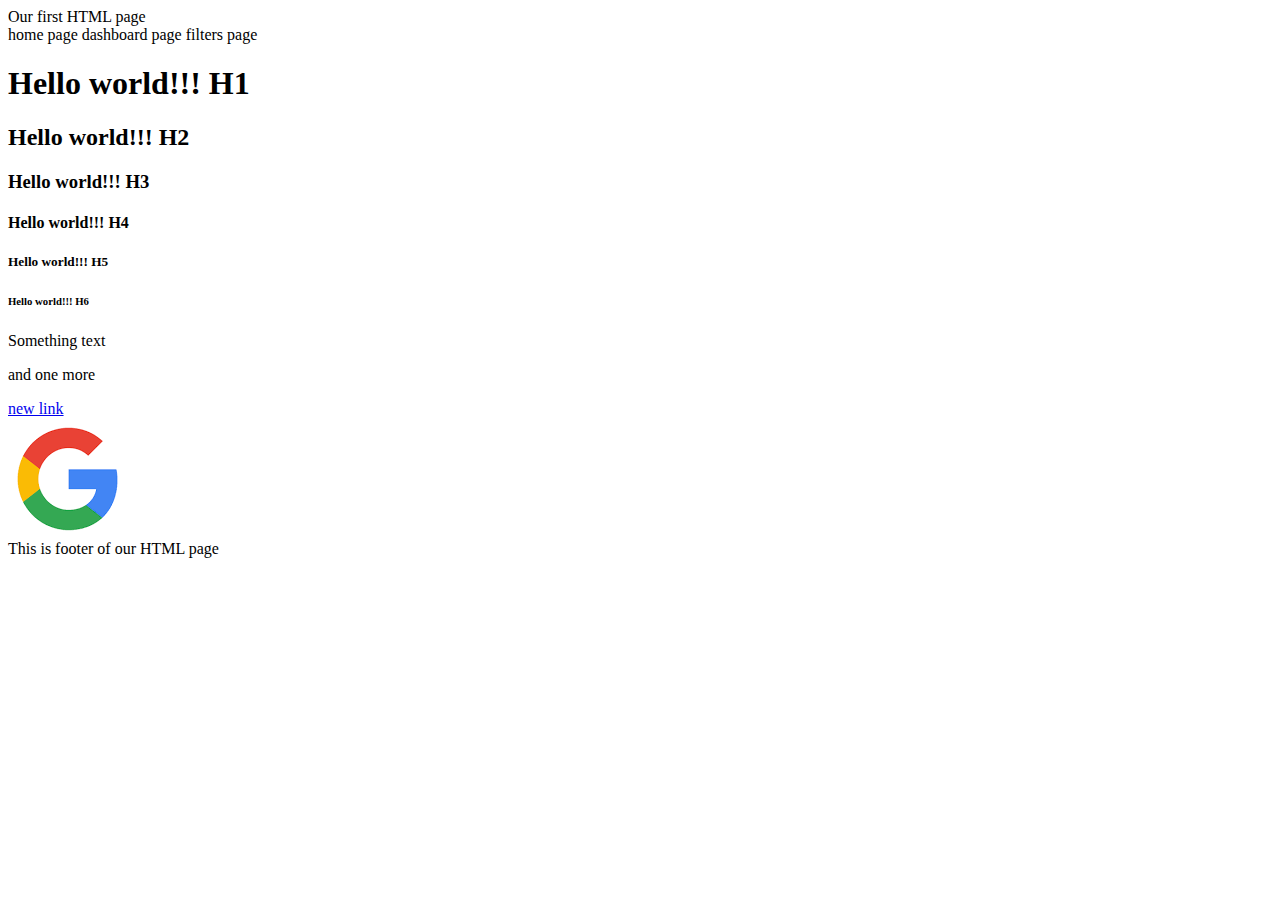
<file: index.html>
<html>

<head>
	<title>Our first HTML page</title>
</head>

<body>

<header>
<div>
Our first HTML page
</div>
<div>
	<span>home page</span>
	<span>dashboard page</span>
	<span>filters page</span>
</div>
</header>

<div>
	<h1>Hello world!!! H1</h1>
	<h2>Hello world!!! H2</h2>
	<h3>Hello world!!! H3</h3>
	<h4>Hello world!!! H4</h4>
	<h5>Hello world!!! H5</h5>
	<h6>Hello world!!! H6</h6>
	<p>
	Something text
		</p>and one more
	</p>
	<a href="https://www.google.com/">new link</a>
	<div>
	<img src="[data-uri]">
	</div>
</div>


<footer>
This is footer of our HTML page
</footer>

</body>
</html>
</file>
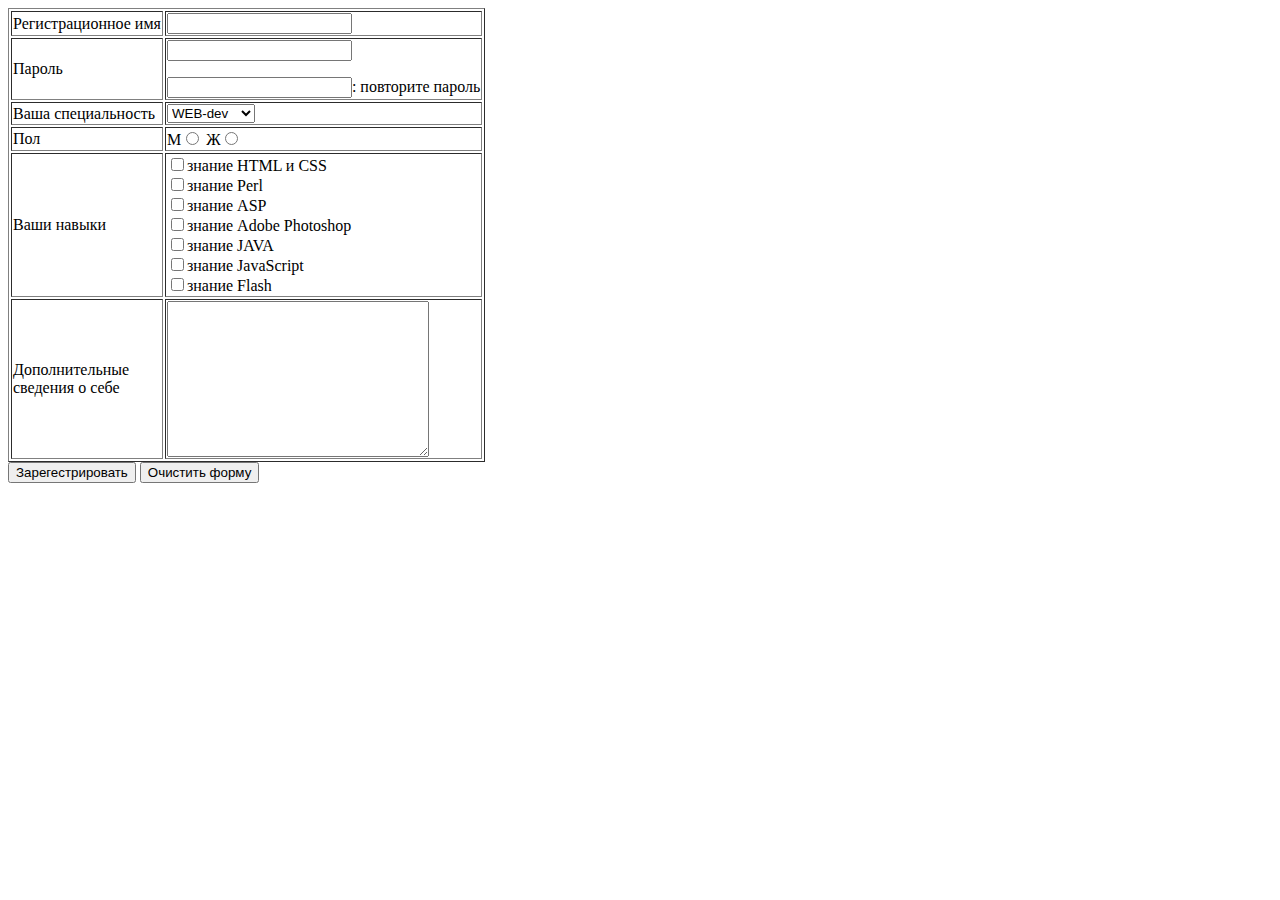
<file: works/clw0202/index.html>
<html>

<head>

</head>

<body>

<table border="1">

<tr>
<td>
Регистрационное имя
</td>
<td>
<input type="text" name ="login" size="20" maxlength="25">
</td>
</tr>

<tr>
<td>
Пароль
</td>
<td>
<input type="password" name ="pass" size="20" maxlength="25"></p>
<input type="password" name ="pass" size="20" maxlength="25">: повторите пароль
</td>
</tr>

<tr>
<td>
Ваша специальность
</td>
<td>
<select name="book" size="1">
	<option value="web">WEB-dev</option>
	<option value="java">JAVA-dev</option>
	<option value="js">Java Script</option>
	<option value="qa">QA</option>
</select>
</td>
</tr>

<tr>
<td>
Пол
</td>
<td>
М<input type="radio" name ="subject" value="man">
Ж<input type="radio" name ="subject" value="woman">
</td>
</tr>

<tr>
<td>
Ваши навыки
</td>
<td>
<input type="checkbox" name ="html" value="yes">знание HTML и CSS<br>
<input type="checkbox" name ="perl" value="yes">знание Perl<br>
<input type="checkbox" name ="asp" value="yes">знание ASP<br>
<input type="checkbox" name ="adobe" value="yes">знание Adobe Photoshop<br>
<input type="checkbox" name ="java" value="yes">знание JAVA<br>
<input type="checkbox" name ="js" value="yes">знание JavaScript<br>
<input type="checkbox" name ="flash" value="yes">знание Flash<br>
</td>
</tr>

<tr>
<td>
Дополнительные<br> сведения о себе
</td>
<td>
<textarea name="discription" cols="30" rows="10">
</textarea>
</td>
</tr>

</table>

<input type="button" name="push" value="Зарегестрировать">
<input type="reset" value="Очистить форму">

</body>

</html>
</file>
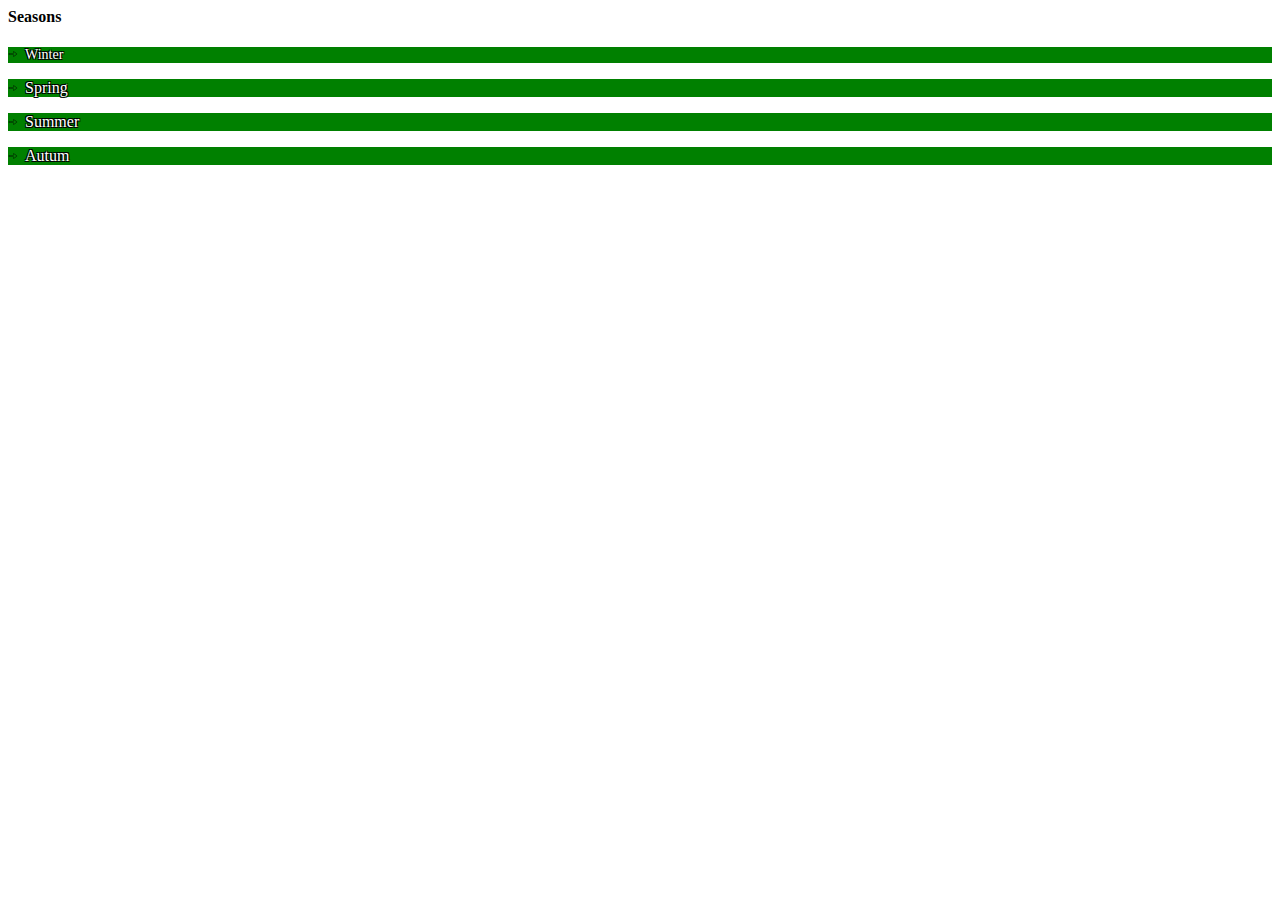
<file: works/clw2301/index.html>
<html>
<head>
<link rel="stylesheet" href="style.css">
</head>

<body>
<div><h4> Seasons </h4> </div>
<div>
	<ol class="rounded">
	<details>
	<summary class="seasons">Winter</summary>
	<ul>
		<li><a class="winter" >December</a></li>
		<li><a class="winter">January</a></li>
		<li><a class="winter">February</a></li>
	</ul>
	</details>
	</ol>
	</p>
	
	<details>
	<summary class="seasons">Spring</summary>
	<ul>
		<li class="spring">March</li>
		<li class="spring">April</li>
		<li class="spring">May</li>
	</ul>
	</details>
	</p>
	
	<details>
	<summary class="seasons">Summer</summary>
	<ul>
		<li class="summer">June</li>
		<li class="summer">Jule</li>
		<li class="summer">August</li>
	</ul>
	</details>
	</p>
	
	<details>
	<summary class = "seasons">Autum</summary>
	<ul>
		<li class="autum">September</li>
		<li class="autum">October</li>
		<li class="autum">November</li>
	</ul>
	</details>
</div>
	
</body>


</html>
</file>
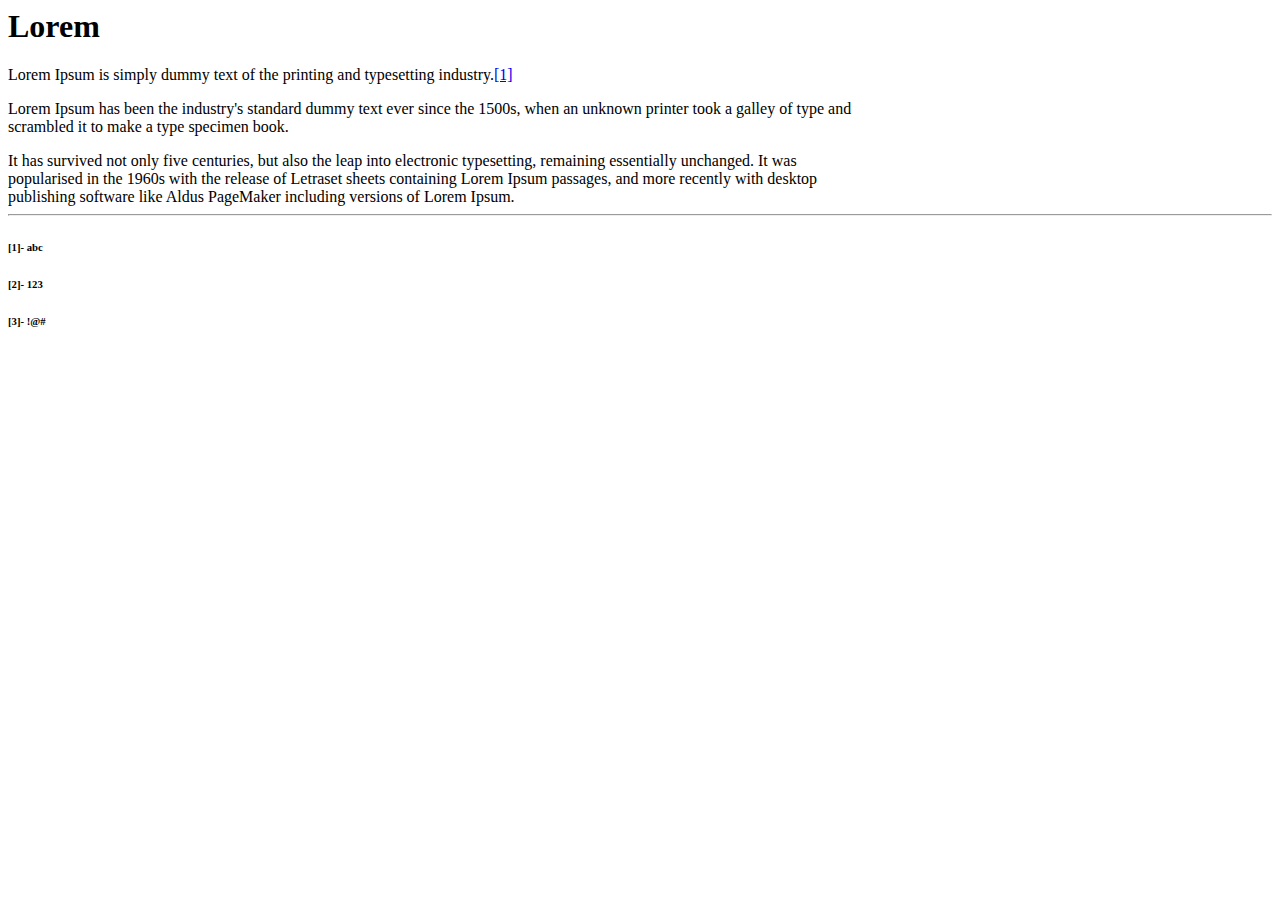
<file: works/clw1901/task1.html>
<html>

<head>
	<title>Task 1</title>
</head>

<body>

<header>
<h1>Lorem</h1>
</header>
<div style="width:864px;">
Lorem Ipsum is simply dummy text of the printing and typesetting industry.<a href="#part1">[1]</a></p> Lorem Ipsum has been the industry's standard dummy text ever since the 1500s, when an unknown printer took a galley of type and scrambled it to make a type specimen book.</p> It has survived not only five centuries, but also the leap into electronic typesetting, remaining essentially unchanged. It was popularised in the 1960s with the release of Letraset sheets containing Lorem Ipsum passages, and more recently with desktop publishing software like Aldus PageMaker including versions of Lorem Ipsum.
</div>

<footer>
<hr>
</p> <article id ="part1"><h6>[1]- abc</h6></article>
 <h6>[2]- 123</h6>
 <h6>[3]- !@#</h6>
</footer>

</body>
</html>
</file>
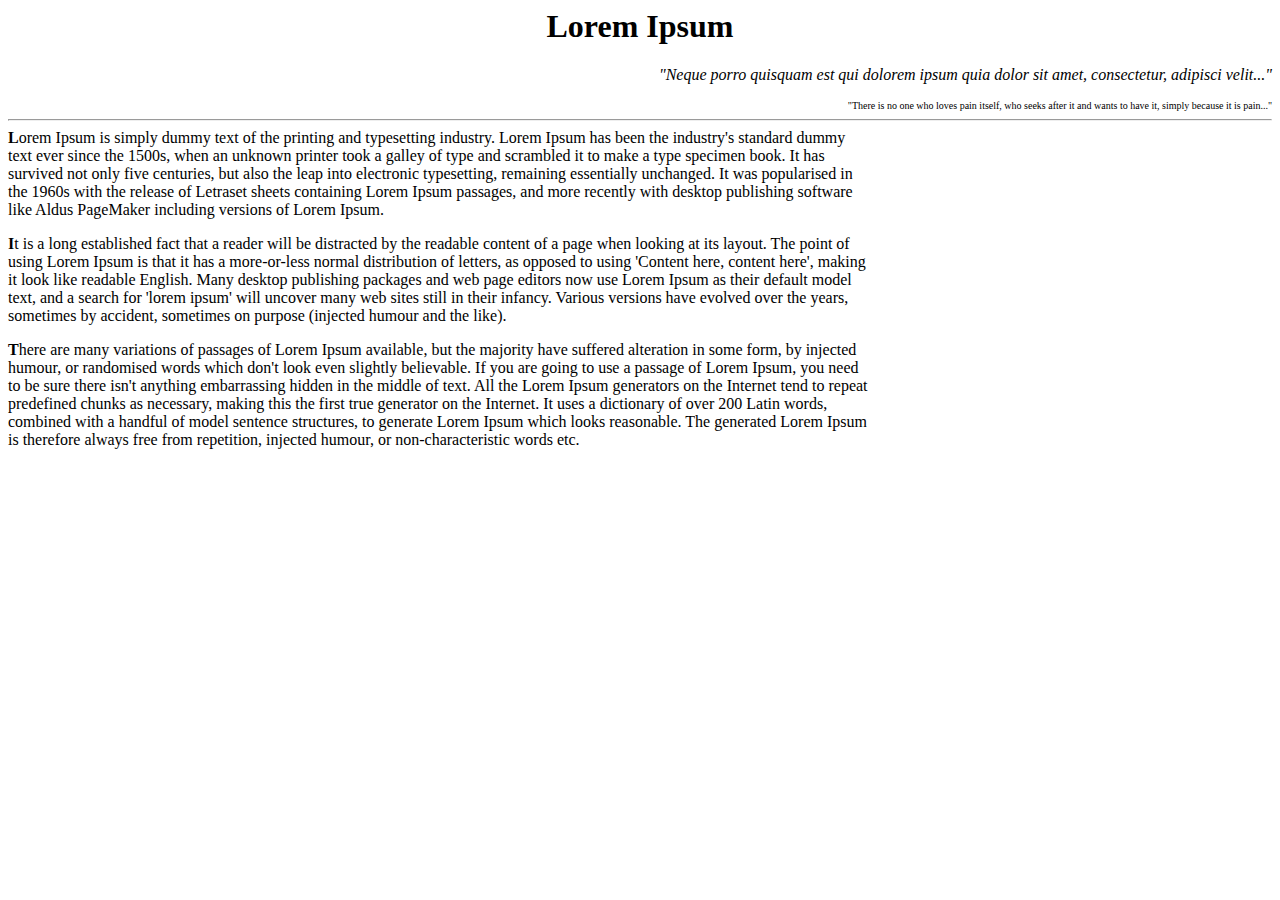
<file: works/clw1901/task2.html>
<html>

<head>
<title>Task 2 </title>
</head>

<body>

<header>
<div align="center"><h1>Lorem Ipsum</h1></div>
<i><div align="right">"Neque porro quisquam est qui dolorem ipsum quia dolor sit amet, consectetur, adipisci velit..."</div></i></p>
<font size="1"><div align="right">"There is no one who loves pain itself, who seeks after it and wants to have it, simply because it is pain..."</div></font>
<hr>
</header>
<div style="width:864px;">
<b>L</b>orem Ipsum is simply dummy text of the printing and typesetting industry. Lorem Ipsum has been the industry's standard dummy text ever since the 1500s, when an unknown printer took a galley of type and scrambled it to make a type specimen book. It has survived not only five centuries, but also the leap into electronic typesetting, remaining essentially unchanged. It was popularised in the 1960s with the release of Letraset sheets containing Lorem Ipsum passages, and more recently with desktop publishing software like Aldus PageMaker including versions of Lorem Ipsum.</p>
<b>I</b>t is a long established fact that a reader will be distracted by the readable content of a page when looking at its layout. The point of using Lorem Ipsum is that it has a more-or-less normal distribution of letters, as opposed to using 'Content here, content here', making it look like readable English. Many desktop publishing packages and web page editors now use Lorem Ipsum as their default model text, and a search for 'lorem ipsum' will uncover many web sites still in their infancy. Various versions have evolved over the years, sometimes by accident, sometimes on purpose (injected humour and the like).</p>
<b>T</b>here are many variations of passages of Lorem Ipsum available, but the majority have suffered alteration in some form, by injected humour, or randomised words which don't look even slightly believable. If you are going to use a passage of Lorem Ipsum, you need to be sure there isn't anything embarrassing hidden in the middle of text. All the Lorem Ipsum generators on the Internet tend to repeat predefined chunks as necessary, making this the first true generator on the Internet. It uses a dictionary of over 200 Latin words, combined with a handful of model sentence structures, to generate Lorem Ipsum which looks reasonable. The generated Lorem Ipsum is therefore always free from repetition, injected humour, or non-characteristic words etc.</p>










</body>
</html>
</file>
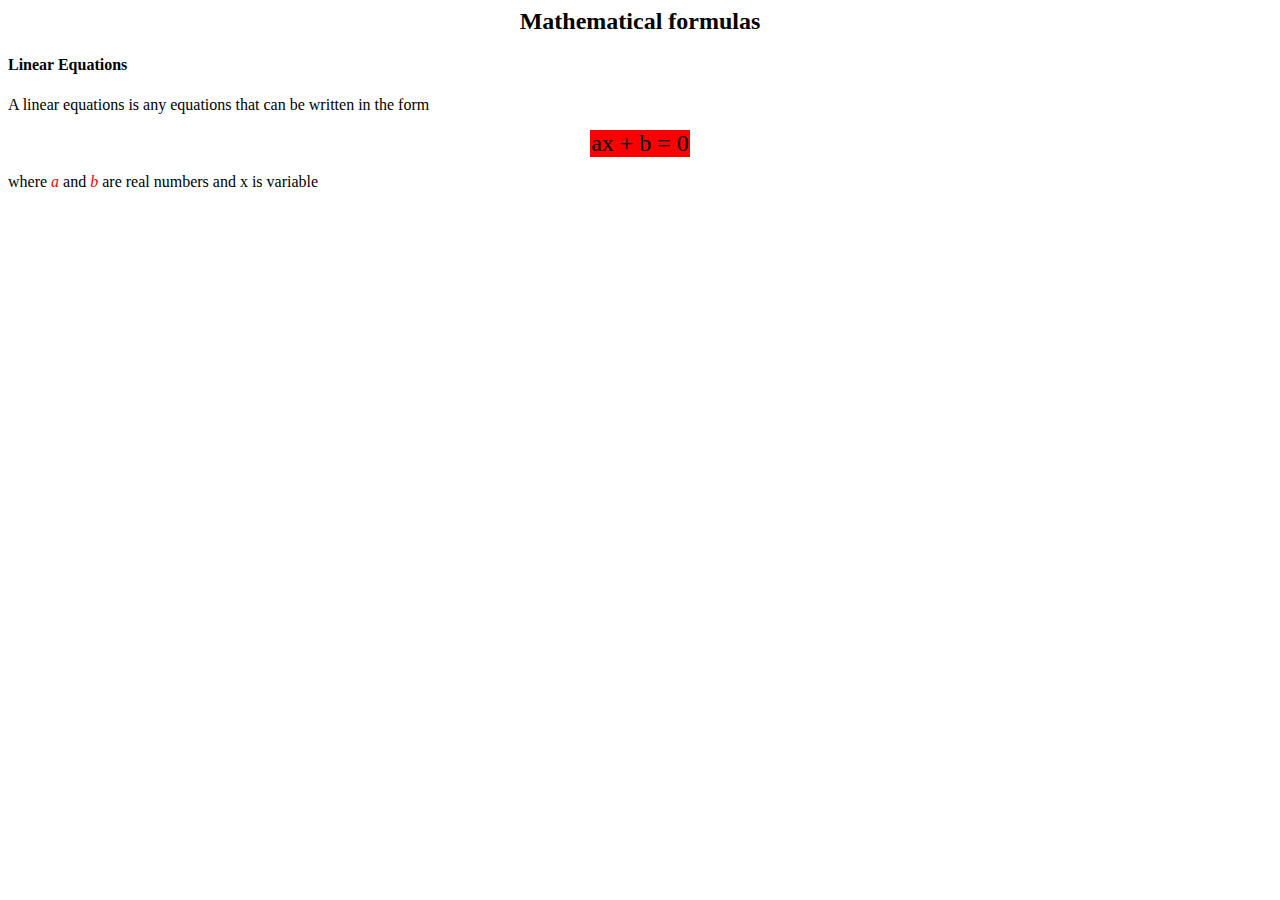
<file: works/clw1901/task3.html>
<html>

<head>
<title>Task3</title>
</head>

<body>
<header>
<div align="center"><h2>Mathematical formulas</h2></div>
</header>

<h4>Linear Equations</h4></p>

<style>
 {
background: #D9FFAD;
}
</style>
<div>
<p>
A linear equations is any equations that can be written in the form</p>
<div align="center"><div style="width:100px;"><span ><p style="background-color:#ff0000;color:black;"><font size="5">ax + b = 0</font></p></span></div></div>
</div>
<p>where <span style="color:#ff0000"><i>a</i></span> and <span style="color:#ff0000"><i>b</i></span> are real numbers and x is variable</p>
</body>

</html>
</file>
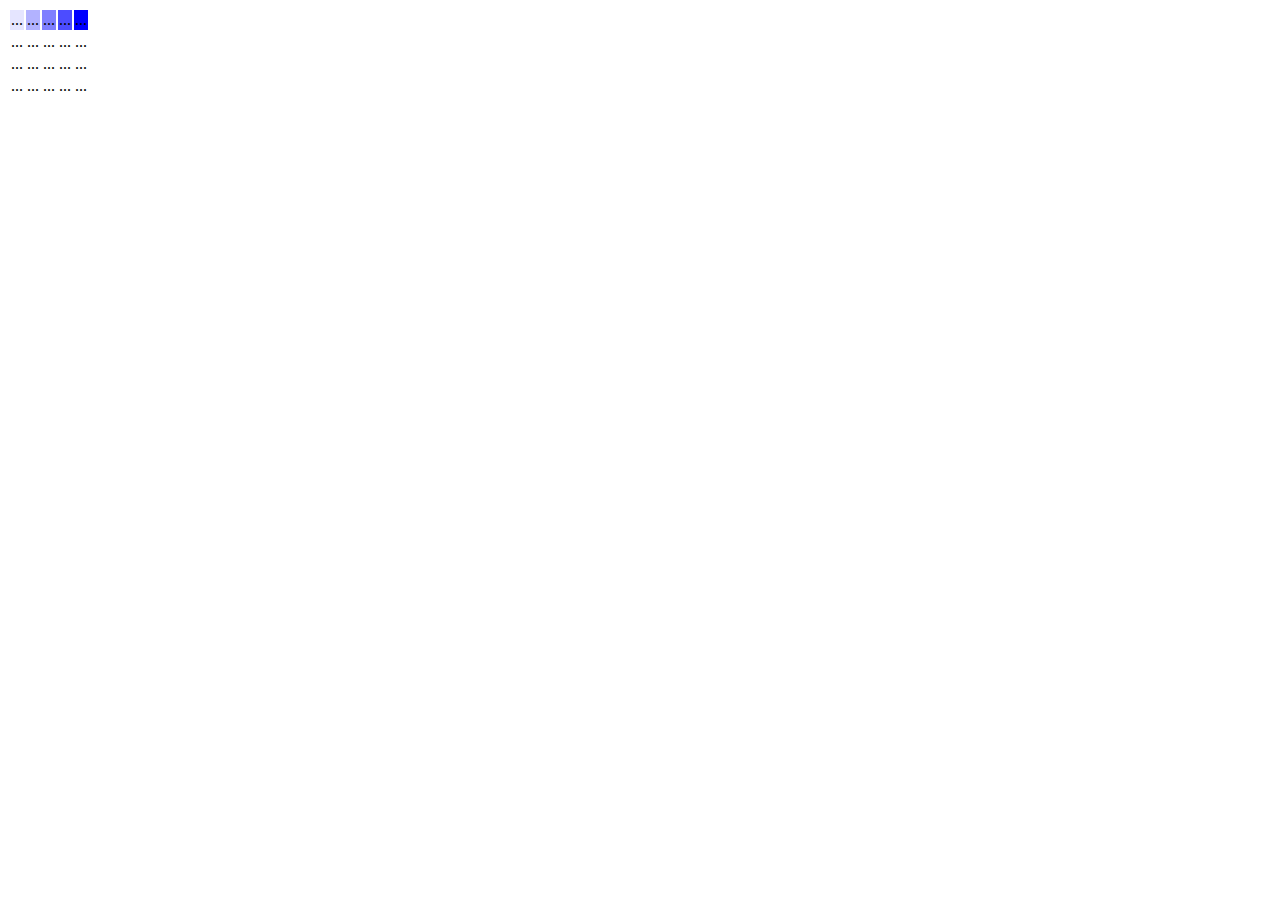
<file: works/clw2601/task1.html>
<html>

<head>
<link rel="stylesheet" href="style.css">
</head>

<body>
<table>

<tr>
<td class="abc">
<p>...</p>
</td>
<td class="abc1">
<p>...</p>
</td>
<td class="abc2">
<p>...</p>
</td>
<td class="abc3">
<p>...</p>
</td>
<td class="abc4">
<p>...</p>
</td>
</tr>



<tr>
<td>
<p>...</p>
</td>
<td>
<p>...</p>
</td>
<td>
<p>...</p>
</td>
<td>
<p>...</p>
</td>
<td>
<p>...</p>
</td>
</tr>

<tr>
<td>
<p>...</p>
</td>
<td>
<p>...</p>
</td>
<td>
<p>...</p>
</td>
<td>
<p>...</p>
</td>
<td>
<p>...</p>
</td>
</tr>

<tr>
<td>
<p>...</p>
</td>
<td>
<p>...</p>
</td>
<td>
<p>...</p>
</td>
<td>
<p>...</p>
</td>
<td>
<p>...</p>
</td>
</tr>



</table>
</body>

</html>
</file>
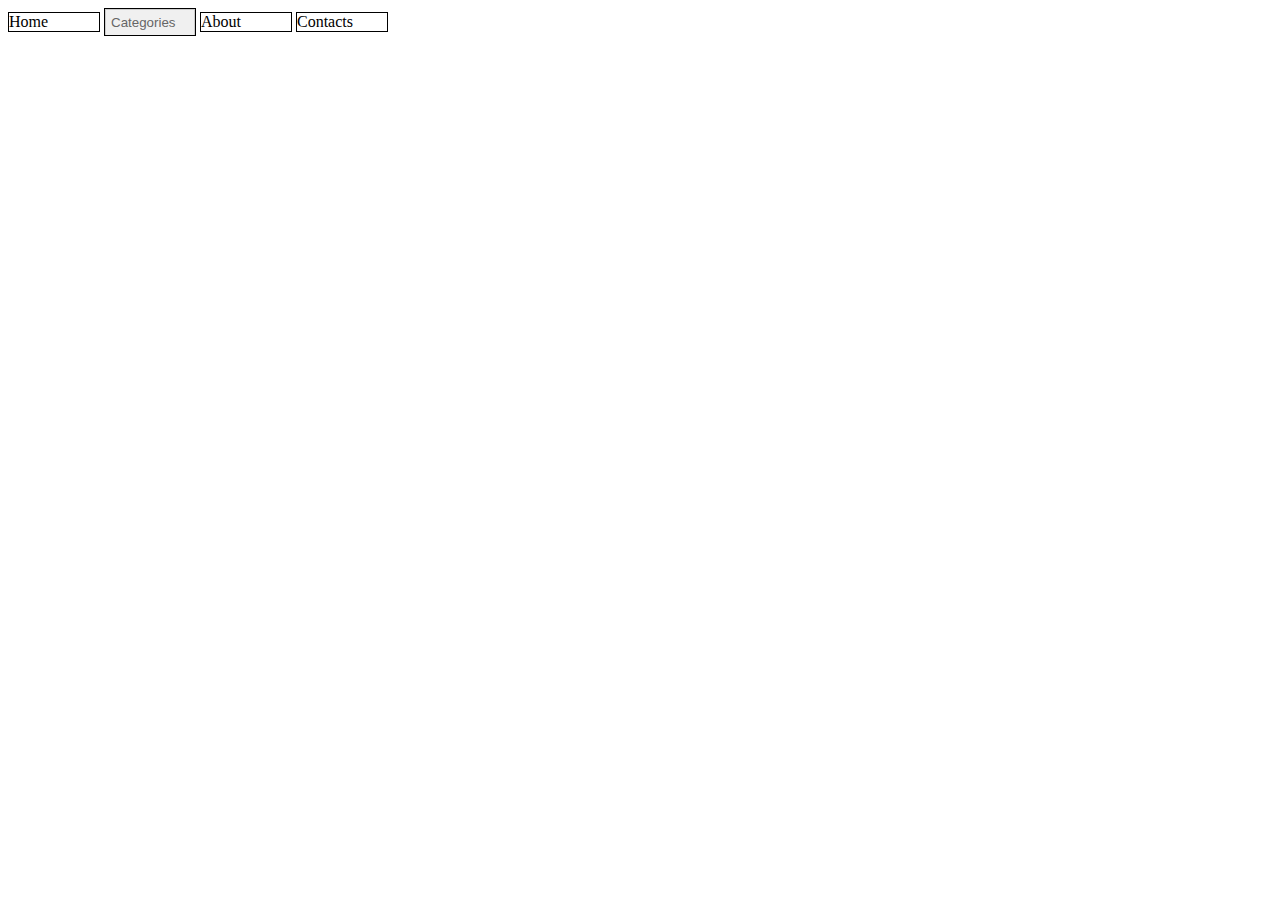
<file: works/clw2601/task2.html>
<html>

<head>
<link rel="stylesheet" href="style2.css">
</head>

<body>

<div class="container">
<div class="box">
	<div>
	Home
	</div>

	<div><ul>
	<li><a>Categories</a>
		<ul>
		<li><a>Man</a></li>
		<li><a class="woman">Woman</a>
			<ul>
			<li><a class="woman">Dress</a></li>
			<li><a class="woman">Pants</a></li>
			<li><a class="woman">Shoes</a></li>
			</ul>
			</li>
			
		<li><a>Kids</a></li>
		</ul>
		</li>
	</ul>
	</div>

	<div>
	About
	</div>

	<div>
	Contacts
	</div>
</div>
</div>

</body>








</html>
</file>
<file: works/clw2301/style.css>
.seasons {
	text-shadow:
    1px 1px 0 black,
    1px -1px 0 black,
    -1px 1px 0 black,
    -1px -1px 0 black;
	color: white;
	transition: all 1s;
	background: green;
	list-style-image: url("image/link2.png");
}

.winter{
	list-style-image: url("image/winter.png");
}

.spring{
	background: #DAD2CA;
	color: #444;
	margin: .5em 0;
	list-style-image: url("image/spring.png");
}

.summer{
	background: #DAD2CA;
	color: #444;
	margin: .5em 0;
	list-style-image: url("image/summer.png");
}

.autum{
	background: #DAD2CA;
	color: #444;
	margin: .5em 0;
	list-style-image: url("image/autum.png");
}

.rounded {
counter-reset: li; 
list-style: none; 
font: 14px "Trebuchet MS", "Lucida Sans";
padding: 0;
text-shadow: 0 1px 0 rgba(255,255,255,.5);
}
.rounded a {
position: relative;
display: block;
padding: .4em .4em .4em 2em;
margin: .5em 0;
background: #DAD2CA;
color: #444;
text-decoration: none;
border-radius: .3em;
transition: .3s ease-out;
}
.rounded a:hover {background: #E9E4E0;}
.rounded a:hover:before {transform: rotate(360deg);}
.rounded a:before {
content: counter(li);
counter-increment: li;
position: absolute;
left: -1.3em;
top: 50%;
margin-top: -1.3em;
background: #8FD4C1;
height: 2em;
width: 2em;
line-height: 2em;
border: .3em solid white;
text-align: center;
font-weight: bold;
border-radius: 2em;
transition: all .3s ease-out;
}
</file>
<file: works/clw2601/style.css>
.body{
	margin:0;
	padding:0;
	border: 0;
}


.abc{
	background-color: rgba(0, 0, 255, 0.1);
}

.abc1{
background-color: rgba(0, 0, 255, 0.3);
}

.abc2{
	background-color: rgba(0, 0, 255, 0.5);
}

.abc3{
	background-color: rgba(0, 0, 255, 0.7);
}

.abc4{
	background-color: rgba(0, 0, 255);
}

tr:nth-child(2) td:nth-child(2n){
	blackground-color: rgba(80, 80, 80, 0.3);
}

tr td:nth-child(2n+1){
	blackground-color: rgba(80, 80, 80, 0.1);
}
</file>
<file: works/clw2601/style2.css>
.container{overflow:hidden;width:500px}
.box{white-space:nowrap}
.box div{width:90px;display:inline-block;border:1px solid black}

  ul {
    width: 90px;
    list-style: none;
    margin: 0; 
    padding: 0; 
    font-family: Arial, sans-serif; 
    font-size: 10pt; 
   }
   li ul {
    position: absolute; 
    display: none; 
    margin-left: 90px; 
    margin-top: -2em;
   }
   li a {
    display: block;
    padding: 5px; 
    text-decoration: none; 
    color: #666; 
    border: 1px solid #ccc;
    background-color: #f0f0f0; 
    border-bottom: none; 
   }
   li a:hover {
    color: #ffe; 
    background-color: #5488af; 
   }
   li:hover ul { 
    display: block;
	.brd {
    border-bottom: 1px solid #ccc;	
   }
   
   .woman{
	display: block;
    padding: 5px; 
    text-decoration: none; 
    color: #666; 
    border: 1px solid #ccc;
    background-color: #f0f0f0; 
    border-bottom: none; 
   }
   
   .women b:hover{
	color: #ffe; 
    background-color: #5488af;  
   }
   
   .woman:hover ul{
	   display: block;
   }
</file>
